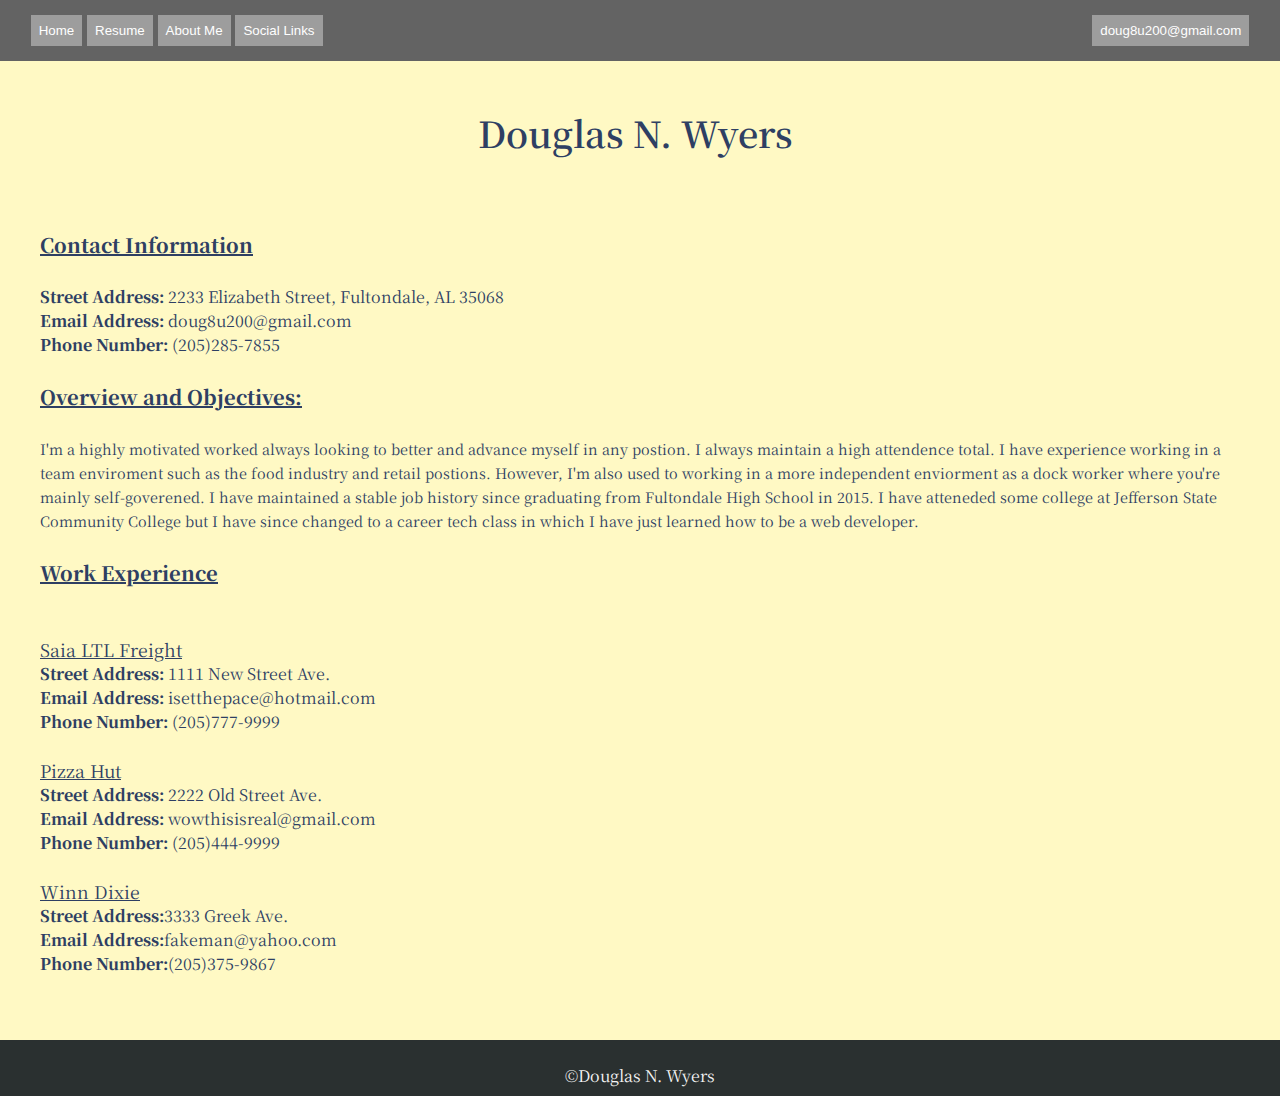
<file: pages/resume.html>
<!DOCTYPE html>
<html lang="en">
<head>
	<meta charset="UTF-8">
	<title>Resume</title>
	<link rel="stylesheet" href="../css/reset.css">
	<link rel="stylesheet" href="../css/styles.css">
	<link rel="stylesheet" href="../css/resumeStyle.css">
</head>
<body>
	<div id="nav-bar">
		<span class="linkLeft">
			<button class="navButtons"><a href="../index.html" class="navLinks">Home</a></button>
			<button class="navButtons"><a href="resume.html" class="navLinks">Resume</a></button>
			<button class="navButtons"><a href="aboutMe.html" class="navLinks">About Me</a></button>
			<div class="dropDown">
				<button class="dropButton navButtons"><a href="" class="navLinks">Social Links</a></button>
				<div class="dropContent">
					<a href="https://codepen.io/">Codepen <img class="dropSocialIcons" src="../imgs/codepen.png"></a>
					<a href="https://www.linkedin.com/">Linkedin<img class="dropSocialIcons" src="../imgs/linkedin.png"></a>
					<a href="https://www.youtube.com/">Youtube<img class="dropSocialIcons" src="../imgs/youtube.png"></a>
					<a href="https://github.com/">Github<img class="dropSocialIcons" src="../imgs/github.png"></a>
				</div>
			</div>
		</span>
		<span class="linkRight">	
			<button class="navButtons"><a href="mailto:doug8u200@gmail.com" class="navLinks">doug8u200@gmail.com</a></button>
		</span>				
	</div>
	<div id="container" class="containerBackground">
		<div class="centerContainer">
			<h1 class="headerName">Douglas N. Wyers</h1>
			<h3 class="headerSection">Contact Information</h3>
			<div>
				<p>
					<span class="contactLabel">Street Address:</span> 2233 Elizabeth Street, Fultondale, AL 35068 
				</p> 
				<p>
					<span class="contactLabel">Email Address:</span> doug8u200@gmail.com 
				</p>
				<p>	
					<span class="contactLabel">Phone Number:</span> (205)285-7855
				</p>
			</div>	 
			<h3 class="headerSection">Overview and Objectives:</h3> 
			<p class="myObjectives">I'm a highly motivated worked always looking to better and advance myself in any postion. I always maintain a high attendence total. I have experience working in a team enviroment such as the food industry and retail postions. However, I'm also used to working in a more independent enviorment as a dock worker where you're mainly self-goverened. I have maintained a stable job history since graduating from Fultondale High School in 2015. I have atteneded some college at Jefferson State Community College but I have since changed to a career tech class in which I have just learned how to be a web developer.</p>
			<h3 class="headerSection">Work Experience</h3>
			<div class="workLists">
				<ul>
					<h4 class="workPlaces">Saia LTL Freight</h4>
						<li><span class="contactLabel">Street Address:</span> 1111 New Street Ave.</li>
						<li><span class="contactLabel">Email Address:</span> isetthepace@hotmail.com</li>
						<li><span class="contactLabel">Phone Number:</span> (205)777-9999</li>
				</ul>
			</div>
			<div class="workLists">
				<ul>
					<h4 class="workPlaces">Pizza Hut</h4>
						<li><span class="contactLabel">Street Address:</span> 2222 Old Street Ave.</li>
						<li><span class="contactLabel">Email Address:</span> wowthisisreal@gmail.com</li>
						<li><span class="contactLabel">Phone Number:</span> (205)444-9999</li>
				</ul>	
			</div>
			<div class="workLists">
				<ul>		
					<h4 class="workPlaces">Winn Dixie</h4>
						<li><span class="contactLabel">Street Address:</span>3333 Greek Ave.</li>
						<li><span class="contactLabel">Email Address:</span>fakeman@yahoo.com</li>
						<li><span class="contactLabel">Phone Number:</span>(205)375-9867</li>
				</ul>
			</div>
		</div>		
		<footer><p class="footerCopyright">&copyDouglas N. Wyers</p></footer>			
	</div>
</body>
</html>
</file>
<file: css/styles.css>
@import url('https://fonts.googleapis.com/css?family=Open+Sans');
@import url('https://fonts.googleapis.com/css?family=Alegreya');

#nav-bar{
	font-size: 1.2em;
	height: 2.4em;
	padding-top: 0.8em; 
	background-color: rgba(33, 33, 33, 0.4);
}	

.linkLeft{
	float: left;
	padding-left: 1.6em;
		
}

.linkRight{
	float: right;
	padding-right: 1.6em;
	
}

.navLinks{
	color: white;
	text-decoration: none;
}

.navButtons{
	border: none;
	padding: 8px;
	background-color: rgba(189, 189, 189, 0.65);
}

.dropDown{
	display: inline-block;
	position: relative;
}

.dropContent{
	display: none;
	position: absolute;
	background-color: rgba(189, 189, 189, 0.65);
	width: 160px;
}

.dropContent a{
	color: white;
	padding: 10px 16px;
  	text-decoration: none;
  	display: block;
  	position: relative;
}

.dropContent a img{
	position: absolute;
	top: 6px;
	bottom: 5px;
	right: 20px;
}

.dropContent a:hover{
	background-color: rgba(135, 176, 219, 0.65);
}

.dropDown:hover .dropContent{
	display: block;
}

.dropDown:hover .dropButton{
	background-color: rgba(135, 176, 219, 0.65);
}

.dropSocialIcons{
	height: 25px;
	width: 25px;
	
}

#top-styling{
	background-image:url(../imgs/myBham2.jpg);
	background-repeat: no-repeat;
	background-size: cover;
	/*background: rgb(189,148,233);
	background: linear-gradient(264deg, rgba(189,148,233,1) 5%, rgba(93,31,154,1) 15%, rgba(189,148,233,1) 52%, rgba(93,31,154,1) 92%, rgba(189,148,233,1) 100%, rgba(148,233,233,1) 100%);*/
}

#container{
	clear: both;
}

.headingFontSize{
	text-align: center;
	font-size: 2.8em;
	font-family: 'Open Sans', sans-serif;
	padding: 1.2em 0 1.2em 0;
}

.paragraphStyling{
	font-size: 1.2em;
	font-family: 'Alegreya', serif;
}

#introduction{
	text-align: center;
	padding-top: 1.8em;
	height: 24em;
	color: white;
	font-family: 'Open Sans', sans-serif;
	

}
.myName{
	font-size: 3em;
	padding-top: 2.2em;
	text-shadow: 0 0 20px rgba(0,0,0,1);
}

.greeting{
	font-size: 1.6em;
	padding-top: 0.8em;
	text-shadow: 0 0 20px rgba(0,0,0,1);
}

#my-skills{
	height: 32em; 
}


.aboutMeHeading{
	color: gray;
	text-shadow: 0 0 20px rgba(0,0,0,0.2);
}

.myPicture{
	height: 20em;
	width: 26em;
	padding-left:8em;
	
}

.aboutMeContent{
	float: right;
	padding-right: 6em;
}


.myAboutMe{
	padding-top: 0.8em;
	width: 30em;
	color: gray;

}

.aboutMeIcons{
	font-size: 6em;
	line-height: 2em;
	padding-left: 1em;
	color: rgb(135, 176, 219);
}

.myGoalsBackground{
	background-image: url("../imgs/coding.jpg");
	background-repeat: no-repeat;
	background-size: 100%;
	position: absolute;
	height: 30em;
	width: 100%;
	z-index: -1;
}

#my-goals{
	background-color: rgba(0, 79, 87,0.4);
	overflow: visible;
	height: 30em;
	width: 100%;
	color: #f5f5f5;
	text-shadow: 0 0 20px rgba(0,0,0,1);

}

.goalsImage{
	height: 16em;
	width: 18em;
	padding: 0.4em 0 0 22em;
}

.goalsParagraph{
	float: right;
	width: 30em;
	padding: 4em 4em 0 0;
}

#contact{
	height: 28em;
	background-color: #2A3030;
	color: #F5F5F5;
}
.moreQuestions{
	float: left;
	width: 30em;
	padding: 1em 0 0 2em; 	
}

.contactForm{
	float: right;
	padding-right: 2.8em;
}

#form-name, #form-email{
	width: 32em;
	height: 2.4em;
	margin-top: 0.8em;
	background-color: #717570;
	
}

#text-area{
	width: 32em;
	height: 8em;
	margin-top: 0.8em;
	background-color: #717570;
}

.placeholderStyle::placeholder{
	color:#212121;
}

.formSubmit{
	background-color: #717570;
	color: #212121;
	width:8em;
	height: 2.4em;
	margin-top: 0.8em;
}

.socialIcons{
	text-align: center;
	float: left;
	padding: 4em 0 0 8em;
}

.socialIcons li{
	display: inline-block;
}

.socialIcons li img {
  width:70px;
  height:70px;
  margin-right: 20px;
}

footer{
	text-align: center;
	background-color: #2A3030;
	height: 5em;
	color:#F5F5F5;
	font-size: 1em; 
}

.footerCopyright{
	padding-top: 3em;
}
</file>
<file: css/resumeStyle.css>
@import url('https://fonts.googleapis.com/css?family=Noto+Serif+SC');

#nav-bar{
	background-color: rgba(33, 33, 33, 0.7);	 
}

.dropContent{
	background-color: rgba(189, 189, 189, 0.9);
}

#container{
	font-family: 'Noto Serif SC', serif;
	line-height: 1.5em;
	color: #2E3F63;
}

.containerBackground{
	background-color: rgba(255, 245, 157, 0.6);
}

.centerContainer{
	width: 1200px;
	margin: 0 auto;	
}


 .headerName{
	font-weight: 600;
	line-height: 4em;
	font-size: 36px;
	margin: 0 auto;
	width: 9em;
		 
} 

.headerSection{
	font-size: 20px;
	font-weight: 800;
	text-decoration: underline;
	line-height: 4em;
}

.contactLabel{
	font-weight: 800;
}

.workPlaces{
	text-decoration: underline;
	font-size: 1.1em;
}


.myObjectives{
	font-size: 0.9em;
}

.workLists{
	margin: 25px 0px;
}

footer{
	height: 3.5em;
	margin-top: 4em; 

}

.footerCopyright{
	padding-top: 1.5em;
}
</file>
